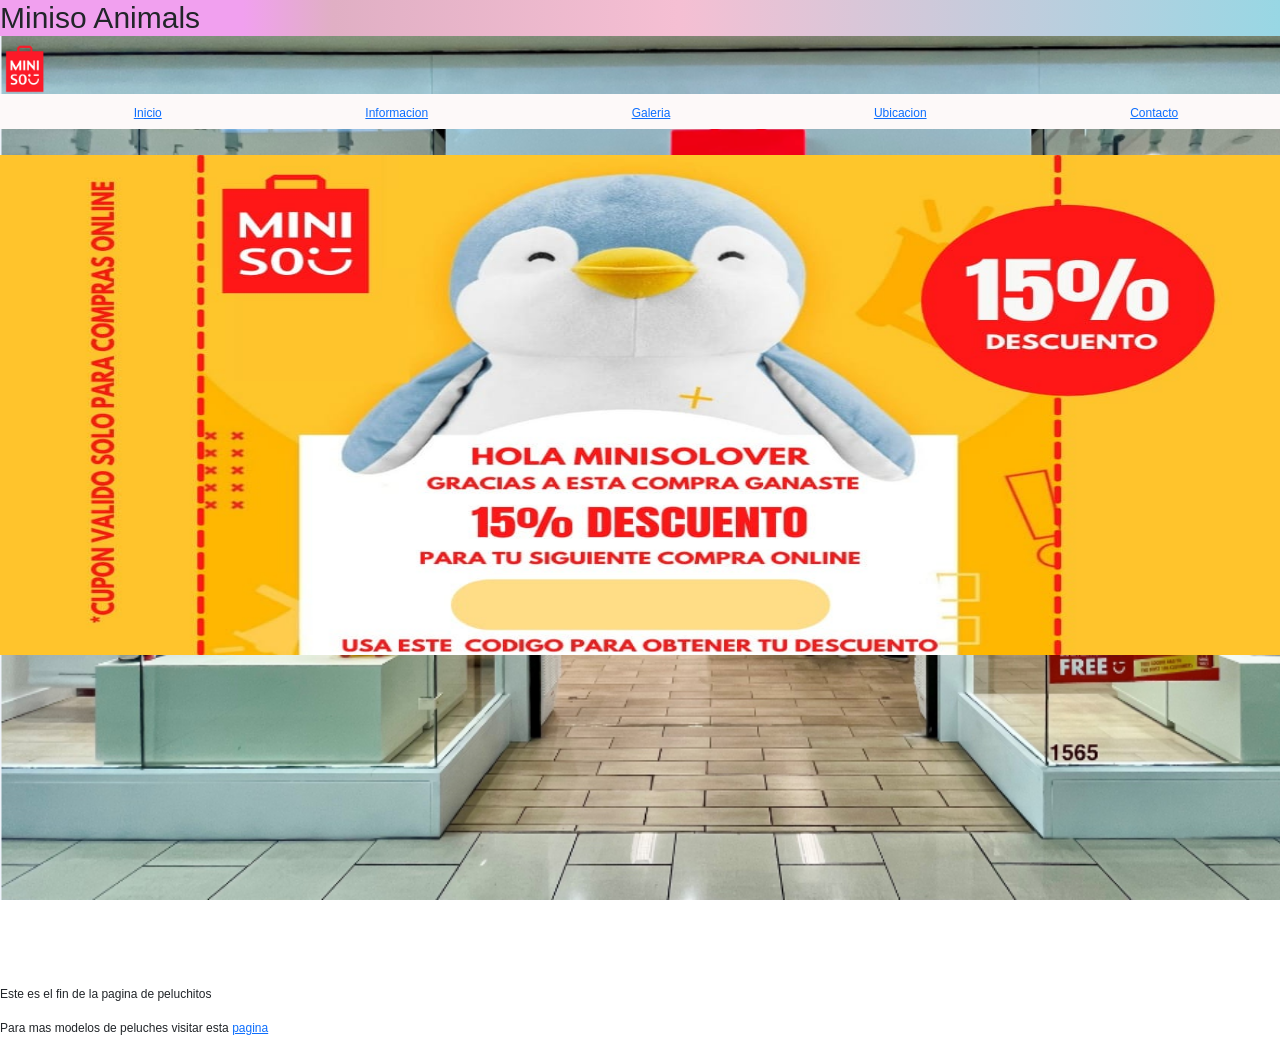
<file: index.html>
<!DOCTYPE html>
<html lang="en">

<head>
    <meta charset="UTF-8">
    <meta http-equiv="X-UA-Compatible" content="IE=edge">
    <meta name="viewport" content="width=device-width, initial-scale=1.0">
    <link href="https://cdn.jsdelivr.net/npm/bootstrap@5.1.3/dist/css/bootstrap.min.css" rel="stylesheet" integrity="sha384-1BmE4kWBq78iYhFldvKuhfTAU6auU8tT94WrHftjDbrCEXSU1oBoqyl2QvZ6jIW3" crossorigin="anonymous">
    <link rel="stylesheet" href="./css/style.css">
    <title>Mini so</title>
</head>

<body>
    <header>
        <h1>Miniso Animals</h1>


        <img src="images/logo.png" class="rojo" alt="Logo de Mini so">

        <nav>

            <ul>
                <li> <a href="index.html">Inicio</a> </li>
                <li> <a href="informacion.html">Informacion</a> </li>
                <li> <a href="galeria.html">Galeria</a> </li>
                <li> <a href="ubicacion.html">Ubicacion </a> </li>
                <li><a href="contacto.html">Contacto</a></li>
            </ul>
        </nav>
    </header>
    <main>
        <img class="img" src="images/descu.jpg" alt="image">
    </main>
  

    <iframe width="560" height="315" src="https://www.youtube.com/embed/UReQdmdvwqs" title="YouTube video player"
        frameborder="0" allow="accelerometer; autoplay; clipboard-write; encrypted-media; gyroscope; picture-in-picture"
        allowfullscreen></iframe>
    <footer>
        <p>Este es el fin de la pagina de peluchitos</p>
        <p>Para mas modelos de peluches visitar esta <a href="https://www.miniso.com/">pagina</a></p>

    </footer>
    <script src="./app.js"></script>
    
</body>

</html>
</file>
<file: css/style.css>
ul {
    background-color: rgb(253, 249, 249);
    display: flex;
    justify-content: space-around;
    list-style: none;
    height: 35px;
}


h1 {
    font-family: 'Franklin Gothic Medium', 'Arial Narrow', Arial, sans-serif;
    font-size: 30px;
    background: rgb(241, 160, 239);
    background: linear-gradient(90deg, rgba(241, 160, 239, 1) 19%, rgba(224, 175, 196, 1) 26%, rgba(245, 191, 211, 1) 53%, rgba(152, 215, 228, 1) 100%);



}
.carousel-inner{
    display: flex;
    justify-content: flex-start;
    width: 100%;
    background-attachment: fixed;
   height: 500px;


}
p {
    font-style: initial;
}

li {
    text-decoration: rgb(241, 2, 241);
    display: inline;
    padding: 10px;


}

.nav {
    display: flex;
    justify-content: center space-between;
}

.rojo {
    max-width: 50px;
    max-height: 50px;
    transition: all 1s linear;
}

.rojo:hover {
    padding-left: 10px;
    transform: scale(2, 2);
}

.flex {
    display: flex;
    justify-content: space-between;
}

.img {
    margin-block-end: 10px;
    margin-top: 10px;
    width: 100%;
    height: 500px;

}

body {
    font-family: 'Franklin Gothic Medium', 'Arial Narrow', Arial, sans-serif;
    font-size: 12px;
    background-image: url('../images/miniso.png');
    background-size: cover;
    background-attachment: fixed;
}


* {
    margin: 0;
    padding: 0;
    box-sizing: border-box;
    text-decoration: none;
    list-style: none;
}




.cajita {
    height: 240px;
    ;
    width: 200px;
    background-color: brown;
    border: 3px solid black;
    text-align: center;
    margin-top: 10px;
}

.cajita img {

    width: 100px;
}

h2 {
    display: flex;
    justify-content: center;
    background-color: white;
}




.imagenes {
    display: grid;
    grid-template-columns: repeat(2, 2fr);
    grid-gap: 10px;
    grid-column-gap: 10px;
    margin-top: 10px;




}

ul li a:hover {
    background-color: rgb(184, 62, 62);
    padding: 11px;


}



div img {
    height: 100%;
    width: 100%;
    object-fit: cover;
}




@keyframes movimiento{
    0%{
        background-color: blue;
    }

    50%{
        background-color: brown;
    }
    100%{
        background-color: rgb(128, 238, 26);
    }

}

@media screen and (max-width:786px) {
    .img {
        height: 100%;

    }



    iframe {
        width: 100%;

    }

}
</file>
